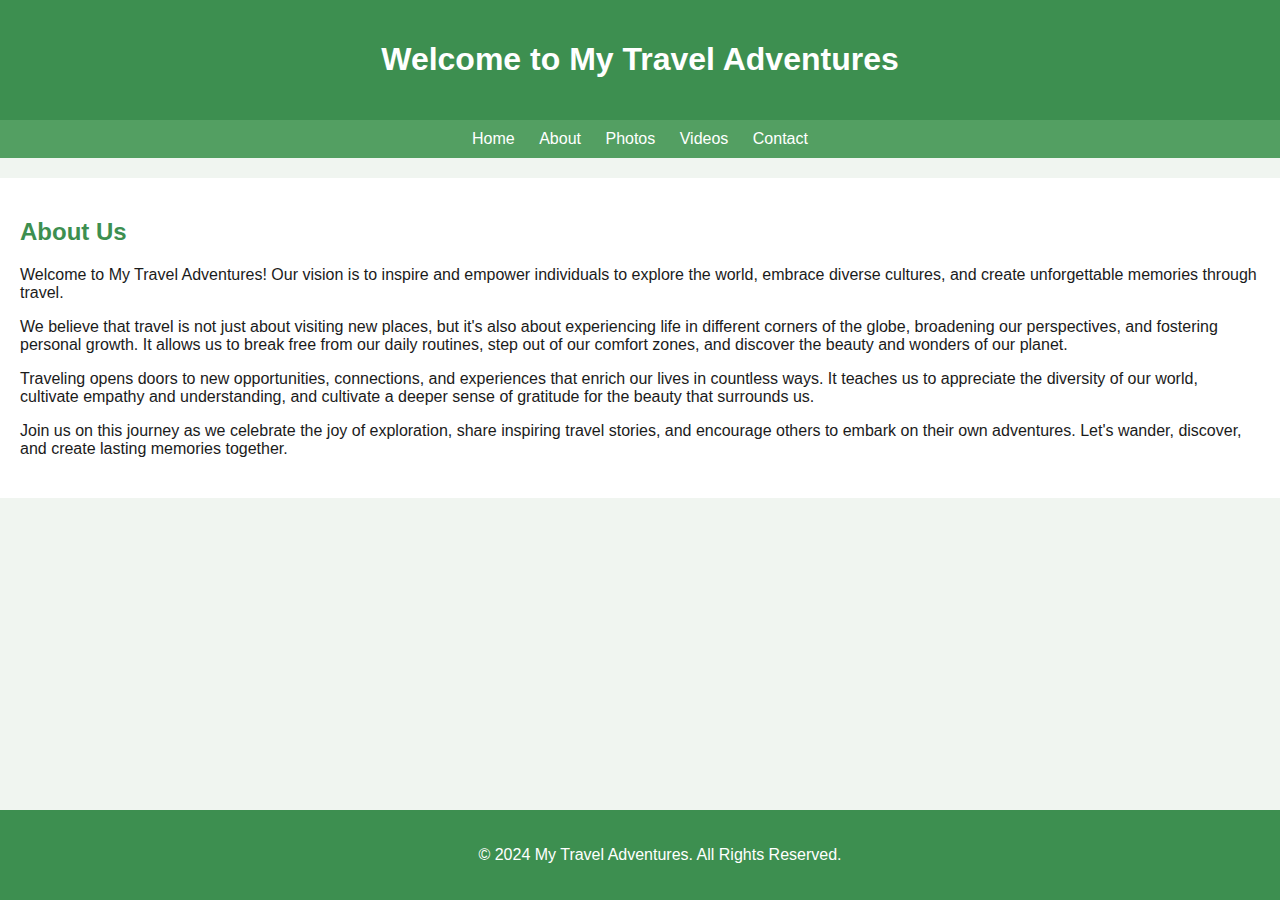
<file: about.html>
<!DOCTYPE html>
<html lang="en">
<head>
    <meta charset="UTF-8">
    <meta name="viewport" content="width=device-width, initial-scale=1.0">
    <title>About Us - My Travel Adventures</title>
    <link rel="stylesheet" href="styles.css">
</head>
<body>
    <header>
        <h1>Welcome to My Travel Adventures</h1>
    </header>
    <nav>
        <a href="index.html">Home</a>
        <a href="about.html">About</a>
        <a href="photos.html">Photos</a>
        <a href="videos.html">Videos</a>
         <a href="contact.html">Contact</a>
    </nav>
    <section id="about">
        <h2>About Us</h2>
        <div class="description">
            <p>
                Welcome to My Travel Adventures! Our vision is to inspire and empower individuals to explore the world, embrace diverse cultures, and create unforgettable memories through travel.
            </p>
            <p>
                We believe that travel is not just about visiting new places, but it's also about experiencing life in different corners of the globe, broadening our perspectives, and fostering personal growth. It allows us to break free from our daily routines, step out of our comfort zones, and discover the beauty and wonders of our planet.
            </p>
            <p>
                Traveling opens doors to new opportunities, connections, and experiences that enrich our lives in countless ways. It teaches us to appreciate the diversity of our world, cultivate empathy and understanding, and cultivate a deeper sense of gratitude for the beauty that surrounds us.
            </p>
            <p>
                Join us on this journey as we celebrate the joy of exploration, share inspiring travel stories, and encourage others to embark on their own adventures. Let's wander, discover, and create lasting memories together.
            </p>
        </div>
        <div class="photos">
            <!-- You can add relevant photos here -->
        </div>
    </section>
    <footer>
        <p>&copy; 2024 My Travel Adventures. All Rights Reserved.</p>
    </footer>
</body>
</html>
</file>
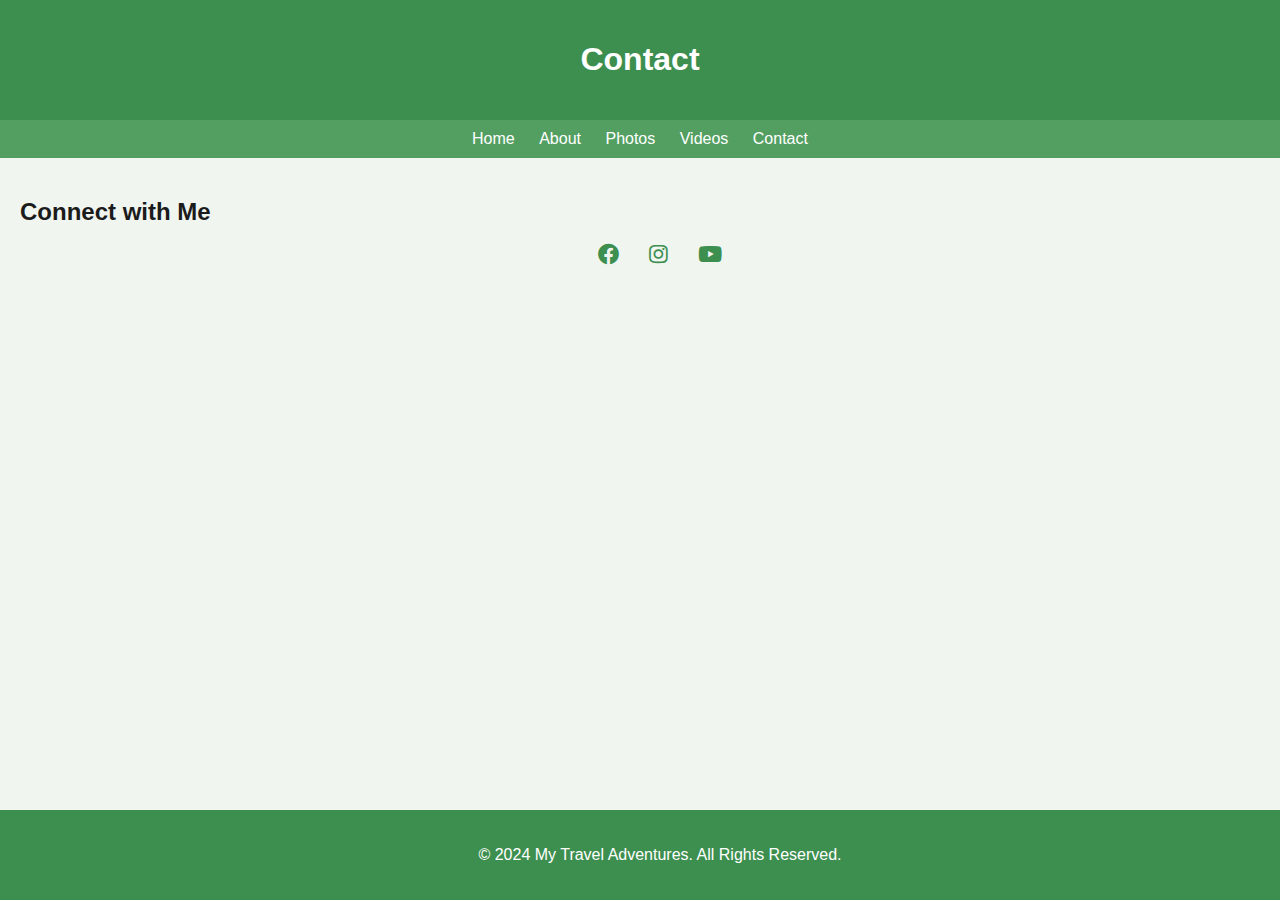
<file: contact.html>
<!DOCTYPE html>
<html lang="en">
<head>
    <meta charset="UTF-8">
    <meta name="viewport" content="width=device-width, initial-scale=1.0">
    <title>Contact</title>
    <link rel="stylesheet" href="styles.css">
    <!-- Include Font Awesome CSS -->
    <link rel="stylesheet" href="https://cdnjs.cloudflare.com/ajax/libs/font-awesome/5.15.4/css/all.min.css">
</head>
<body>
    <header>
        <h1>Contact</h1>
    </header>
    <nav>
        <a href="index.html">Home</a>
        <a href="about.html">About</a>
        <a href="photos.html">Photos</a>
        <a href="videos.html">Videos</a>
        <a href="contact.html">Contact</a>
    </nav>
    <section id="Contact">
        <h2>Connect with Me</h2>
        <ul class="social-icons">
            <li><a href="https://www.facebook.com/share/Bosxb1yaPQgKnvT5/?mibextid=qi2Omg" target="_blank"><i class="fab fa-facebook fa-lg"></i></a></li>
            <li><a href="https://www.instagram.com/ph_raftar?igsh=MTYzb3Y5azM0dG9nYQ==" target="_blank"><i class="fab fa-instagram fa-lg"></i></a></li>
            <li><a href="https://youtube.com/@ph_raftar?si=YcdROpjRVWFeMtWA" target="_blank"><i class="fab fa-youtube fa-lg"></i></a></li>
        </ul>
    </section>
    <footer>
        <p>&copy; 2024 My Travel Adventures. All Rights Reserved.</p>
    </footer>
</body>
</html>
</file>
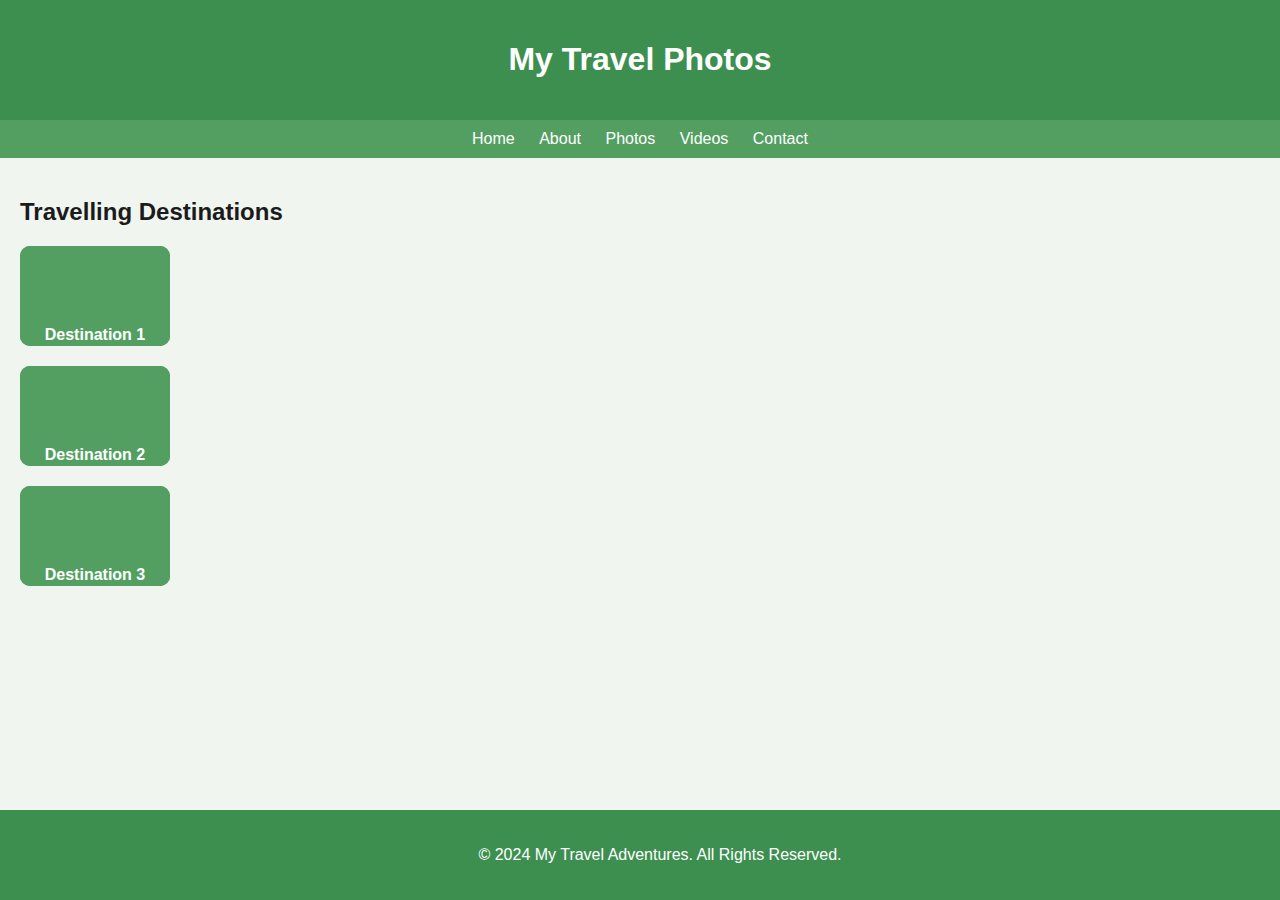
<file: videos.html>
<!DOCTYPE html>
<html lang="en">
<head>
    <meta charset="UTF-8">
    <meta name="viewport" content="width=device-width, initial-scale=1.0">
    <title>My Travel Photos - My Travel Adventures</title>
    <link rel="stylesheet" href="styles.css">
</head>
<body>
    <header>
        <h1>My Travel Photos</h1>
    </header>
    <nav>
        <a href="index.html">Home</a>
        <a href="about.html">About</a>
        <a href="photos.html">Photos</a>
        <a href="videos.html">Videos</a>
        <a href="#">Contact</a>
    </nav>
    <section id="Videos">
        <h2>Travelling Destinations</h2>
        <div class="folders">
            <div class="folder">
                <div class="folder-top"></div>
                <div class="folder-bottom"></div>
                <a href="travelling/destination1.html">Destination 1</a>
            </div>
            <div class="folder">
                <div class="folder-top"></div>
                <div class="folder-bottom"></div>
                <a href="travelling/destination2.html">Destination 2</a>
            </div>
            <div class="folder">
                <div class="folder-top"></div>
                <div class="folder-bottom"></div>
                <a href="travelling/destination2.html">Destination 3</a>
            <!-- Add more folders as needed -->
        </div>
    </section>
    <footer>
        <p>&copy; 2024 My Travel Adventures. All Rights Reserved.</p>
    </footer>
</body>
</html>
</file>
<file: styles.css>
/* General styles */
body {
    font-family: 'DM Sans', sans-serif;
    margin: 0;
    padding: 0;
    background-color: #f0f5f0; /* Light green shade for the background */
    color: #1b1b1b; /* Dark green shade for text */
}

/* Styles for header */
header {
    background-color: #3d8f50; /* Dark green shade for header background */
    color: #fff; /* White color for header text */
    padding: 20px;
    text-align: center;
}

/* Styles for navigation */
nav {
    background-color: #539f62; /* Green shade for navigation background */
    color: #fff; /* White color for navigation text */
    text-align: center;
    padding: 10px;
}

nav a {
    text-decoration: none;
    color: #fff;
    padding: 10px;
}

nav a:hover {
    background-color: #68b37d; /* Light green shade on navigation hover */
}

/* Styles for sections */
section {
    padding: 20px;
}
footer ul li a {
    color: #fff; /* White color for social media links */
}

footer ul li a:hover {
    text-decoration: underline;
}
/* Styles for about section */
#about {
    background-color: #fff; /* White background for about section */
    color: #1b1b1b; /* Dark green shade for text in about section */
    margin-top: 20px;
    padding: 20px;
}

#about h2 {
    color: #3d8f50; /* Dark green shade for heading in about section */
}

.description {
    margin-bottom: 20px;
}

/* Styles for footer */
footer {
    background-color: #3d8f50; /* Dark green shade for footer background */
    color: #fff; /* White color for footer text */
    text-align: center;
    padding: 20px;
    position: fixed;
    bottom: 0;
    width: 100%;
}
/* Styles for folder-like shape */
.folder {
    width: 150px;
    height: 100px;
    background-color: #3d8f50; /* Matched with header color */
    margin-bottom: 20px;
    position: relative;
    border-radius: 10px;
    overflow: hidden;
}

.folder-top {
    width: 100%;
    height: 60%;
    background-color: #539f62; /* Matched with navigation color */
}

.folder-bottom {
    width: 100%;
    height: 40%;
    background-color: #539f62; /* Matched with navigation color */
}

.folder a {
    display: block;
    text-align: center;
    margin-top: -20px;
    font-weight: bold;
    color: #fff; /* White color for folder text */
    text-decoration: none;
    position: relative;
    z-index: 1;
}
/* Additional styles for photos */
.photos {
    display: flex;
    flex-wrap: wrap;
    justify-content: center;
    margin-top: 10px;
}

.photos img {
    width: 100px; /* Adjust size as needed */
    height: 100px; /* Adjust size as needed */
    margin: 5px;
    border-radius: 5px;
}
/* Additional styles for social icons */
.social-icons {
    list-style-type: none;
    padding: 100;
    display: flex;
    justify-content: center;
}

.social-icons li {
    margin: 0 15px; /* Adjust spacing between icons */
}

.social-icons li a {
    color: #3d8f50; /* Adjust icon color */
}

.social-icons li a:hover {
    color: #539f62; /* Adjust icon color on hover */
}
</file>
